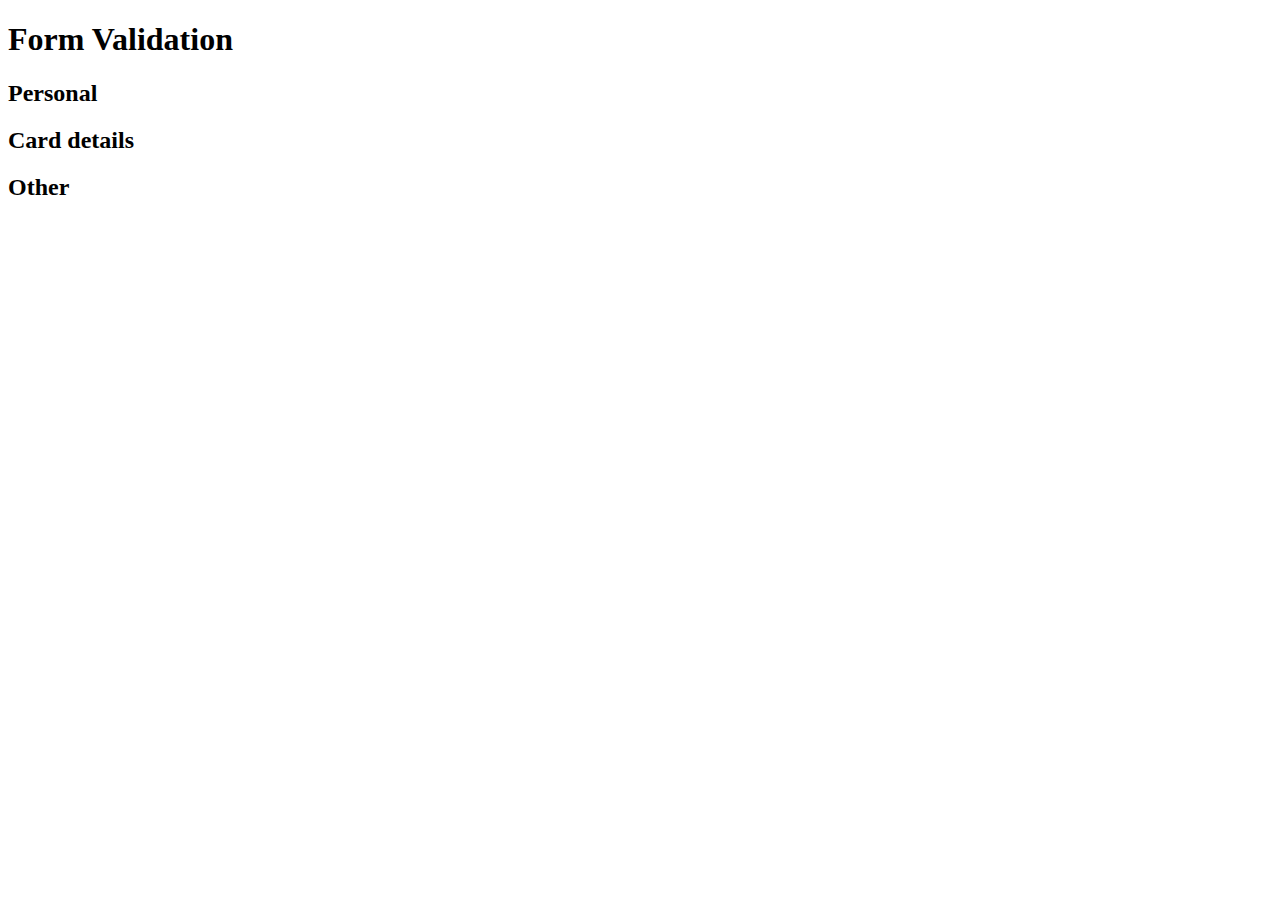
<file: index.html>
<!DOCTYPE html>
<html lang="en">
<head>
    <meta charset="UTF-8">
    <meta name="viewport" content="width=device-width, initial-scale=1.0">
    <title>Forms</title>
</head>
<body>
    <h1>Form Validation</h1>

    <h2>Personal</h2>

    <h2>Card details</h2>

    <h2>Other</h2>
</body>
</html>
</file>
